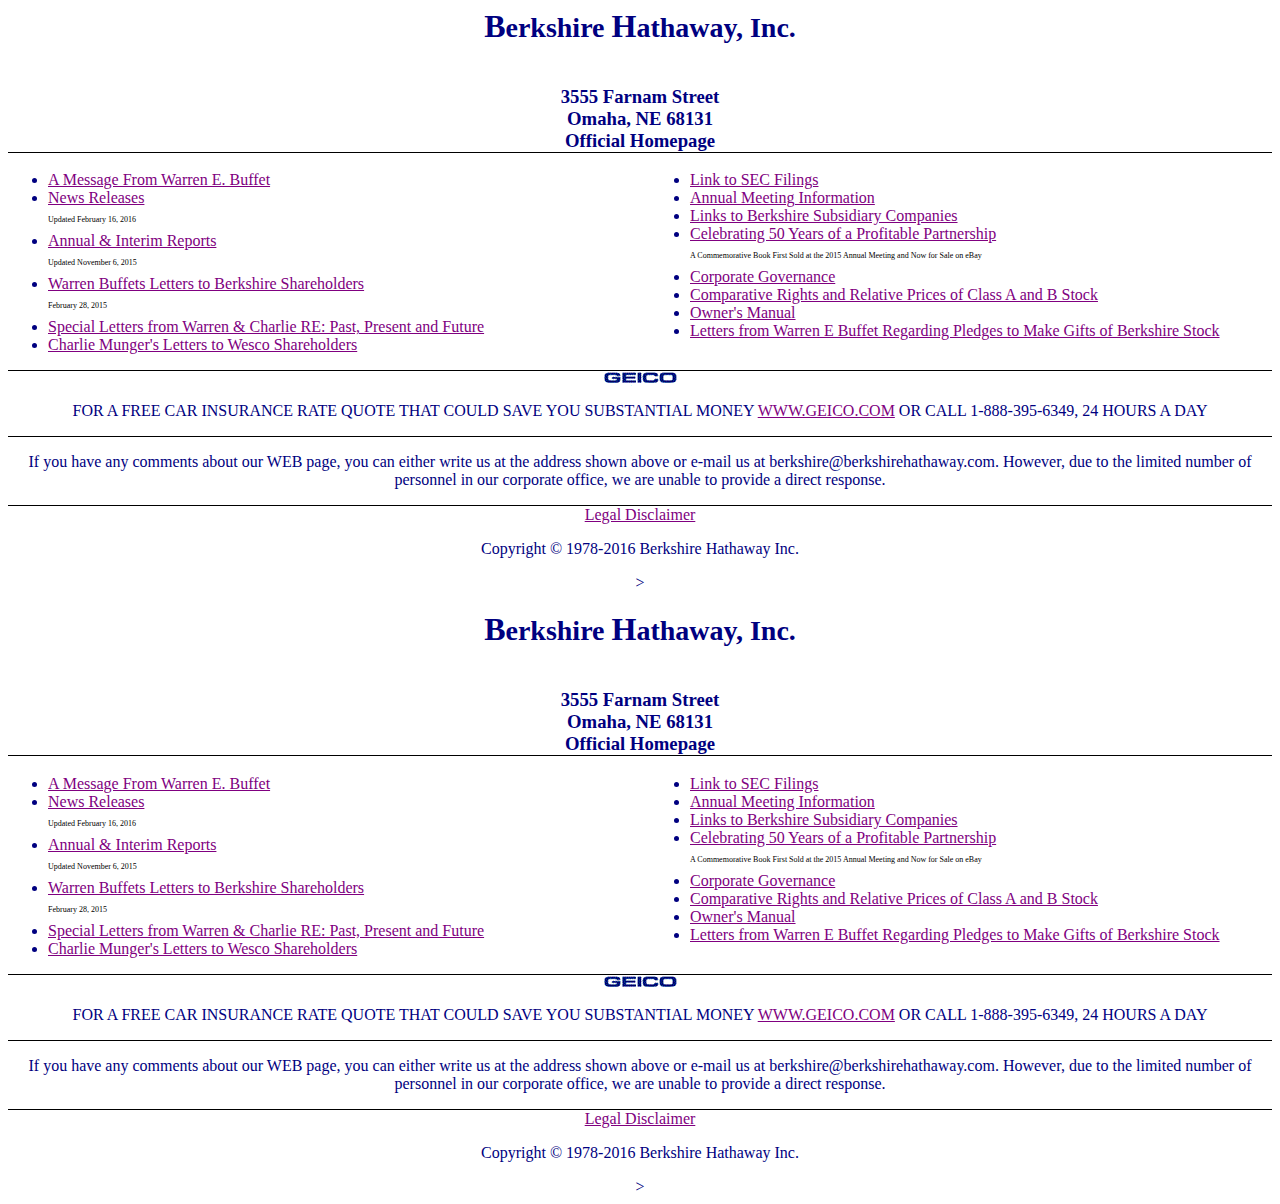
<file: week-2/berkshire/my-berkshire-site.html>
<!DOCTYPE = HTML>
  <html>
    <head>
      <title>Berkshire Hathaway</title>
      <link rel="stylesheet" type="text/css" href="../../week-3/stylesheets/my-berkshire-stylesheet.css">
    </head>
    <body>
     <h1>
     <span class="big">B</span>erkshire <span class="big">H</span>athaway, Inc.
      </h1>
      <h3>
      3555 Farnam Street 
      Omaha, NE 68131   
      Official Homepage
      </h3>
      
      <ul>
      <li><a href="#">A Message From Warren E. Buffet</a></li>
      <li><a href="#">News Releases</a><p>
      Updated February 16, 2016</p></li>
      <li><a href="#">Annual & Interim Reports</a><p>
      Updated November 6, 2015</p></li>
      <li><a href="#">Warren Buffets Letters to Berkshire Shareholders</a> <p>
      
      February 28, 2015</p></li>
      <li><a href="#">Special Letters from Warren & Charlie RE: Past, Present and Future</a></li>
      <li><a href="#">Charlie Munger's Letters to Wesco Shareholders</a></li>
      <li><a href="#">Link to SEC Filings</a></li>
      <li><a href="#">Annual Meeting Information</a></li>
      <li><a href="#">Links to Berkshire Subsidiary Companies</a></li>
      <li><a href="#">Celebrating 50 Years of a Profitable Partnership</a><p>
      A Commemorative Book First Sold at the 2015 Annual Meeting and Now for Sale on eBay</p></li>
        <li><a href="#">Corporate Governance</a></li>
        <li><a href="#">Comparative Rights and Relative Prices of Class A and B Stock</a></li>
        <li><a href="#">Owner's Manual</a></li>
        <li><a href="www.google.com">Letters from Warren E Buffet Regarding Pledges to Make Gifts of Berkshire Stock</a></li>
      </ul>
      
      </body>
      <footer>
      <section id="geico">
      <a href='www.geico.com'><img src="../imgs/geicoimg.gif"></a>
      <p>FOR A FREE CAR INSURANCE RATE QUOTE THAT COULD SAVE YOU SUBSTANTIAL MONEY
      <a href="WWW.GEICO.COM">WWW.GEICO.COM</a> OR CALL 1-888-395-6349, 24 HOURS A DAY</p>
      </section>
      <p>If you have any comments about our WEB page, you can either write us at the address shown above or e-mail us at berkshire@berkshirehathaway.com. However, due to the limited number of personnel in our corporate office, we are unable to provide a direct response.</p>
      <section id="disclaimer">
      <a href="www.google.com">Legal Disclaimer</a>
      <p>Copyright © 1978-2016 Berkshire Hathaway Inc.</p>
      </section>>
      </footer>
  </html>
<!DOCTYPE = HTML>
  <html>
    <head>
      <title>Berkshire Hathaway</title>
      <link rel="stylesheet" type="text/css" href="../../week-3/stylesheets/my-berkshire-stylesheet.css">
    </head>
    <body>
     <h1>
     <span class="big">B</span>erkshire <span class="big">H</span>athaway, Inc.
      </h1>
      <h3>
      3555 Farnam Street 
      Omaha, NE 68131   
      Official Homepage
      </h3>
      
      <ul>
      <li><a href="#">A Message From Warren E. Buffet</a></li>
      <li><a href="#">News Releases</a><p>
      Updated February 16, 2016</p></li>
      <li><a href="#">Annual & Interim Reports</a><p>
      Updated November 6, 2015</p></li>
      <li><a href="#">Warren Buffets Letters to Berkshire Shareholders</a> <p>
      
      February 28, 2015</p></li>
      <li><a href="#">Special Letters from Warren & Charlie RE: Past, Present and Future</a></li>
      <li><a href="#">Charlie Munger's Letters to Wesco Shareholders</a></li>
      <li><a href="#">Link to SEC Filings</a></li>
      <li><a href="#">Annual Meeting Information</a></li>
      <li><a href="#">Links to Berkshire Subsidiary Companies</a></li>
      <li><a href="#">Celebrating 50 Years of a Profitable Partnership</a><p>
      A Commemorative Book First Sold at the 2015 Annual Meeting and Now for Sale on eBay</p></li>
        <li><a href="#">Corporate Governance</a></li>
        <li><a href="#">Comparative Rights and Relative Prices of Class A and B Stock</a></li>
        <li><a href="#">Owner's Manual</a></li>
        <li><a href="www.google.com">Letters from Warren E Buffet Regarding Pledges to Make Gifts of Berkshire Stock</a></li>
      </ul>
      
      </body>
      <footer>
      <section id="geico">
      <a href='www.geico.com'><img src="../imgs/geicoimg.gif"></a>
      <p>FOR A FREE CAR INSURANCE RATE QUOTE THAT COULD SAVE YOU SUBSTANTIAL MONEY
      <a href="WWW.GEICO.COM">WWW.GEICO.COM</a> OR CALL 1-888-395-6349, 24 HOURS A DAY</p>
      </section>
      <p>If you have any comments about our WEB page, you can either write us at the address shown above or e-mail us at berkshire@berkshirehathaway.com. However, due to the limited number of personnel in our corporate office, we are unable to provide a direct response.</p>
      <section id="disclaimer">
      <a href="www.google.com">Legal Disclaimer</a>
      <p>Copyright © 1978-2016 Berkshire Hathaway Inc.</p>
      </section>>
      </footer>
  </html>
</file>
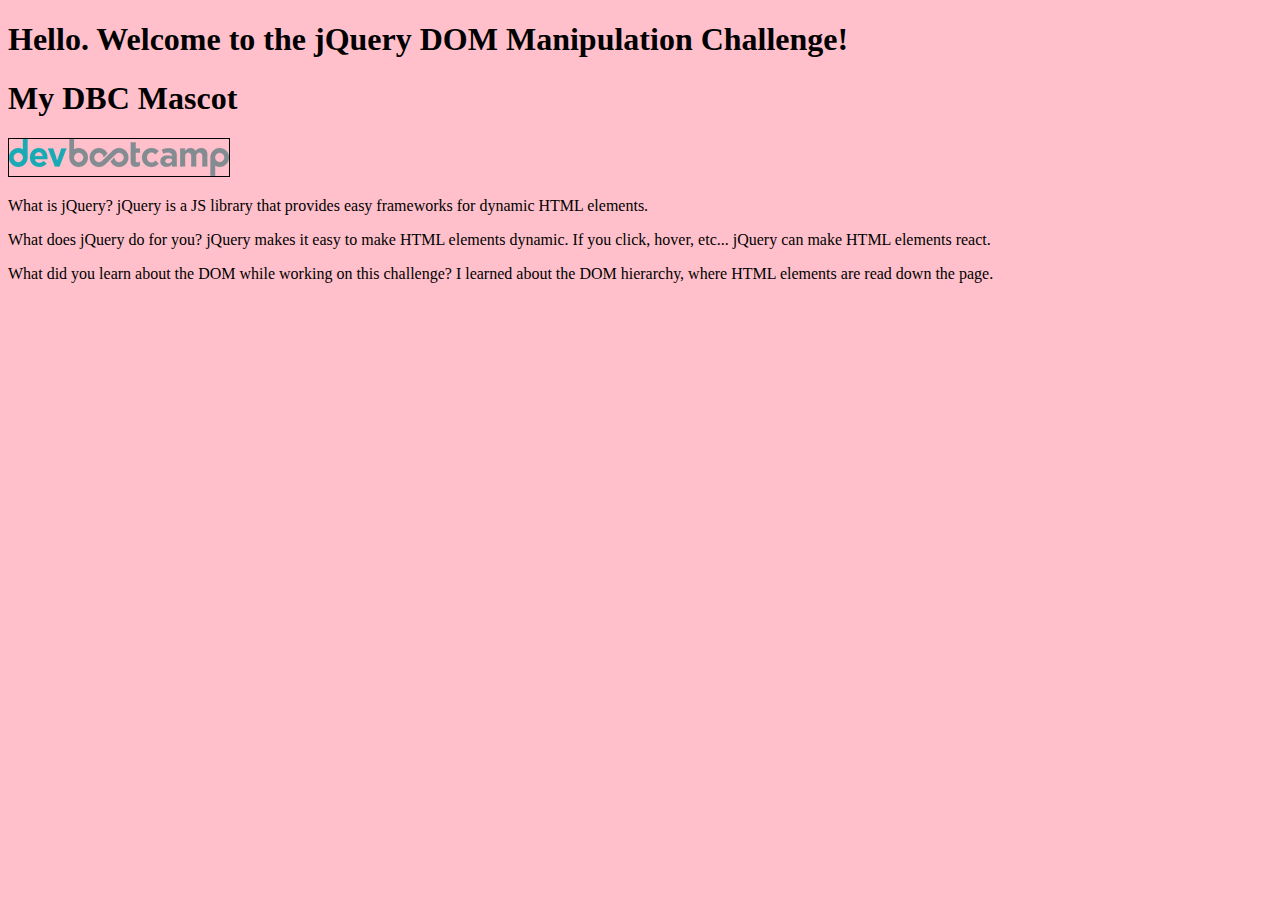
<file: week-9/jquery/jquery-example.html>
<!DOCTYPE html>
<html>
<head>
<script src="https://ajax.googleapis.com/ajax/libs/jquery/2.1.3/jquery.min.js"></script>
  <title>DOM manipulation with jQuery</title>
  <script type="text/javascript" src="jquery_example.js"></script>
</head>

<body>
  <h1> Hello. Welcome to the jQuery DOM Manipulation Challenge! </h1>
  <div class="mascot">
    <h1> My DBC Mascot </h1>
    <img src="dbc_logo.png">
  </div>
<p>What is jQuery? jQuery is a JS library that provides easy frameworks for dynamic HTML elements.</p>
<p>What does jQuery do for you? jQuery makes it easy to make HTML elements dynamic. If you click, hover, etc... jQuery can make HTML elements react.</p>
<p>What did you learn about the DOM while working on this challenge? I learned about the DOM hierarchy, where HTML elements are read down the page.</p>

</body>
</html>
</file>
<file: week-3/stylesheets/my-berkshire-stylesheet.css>
ul {
   -moz-column-count: 2;
   -moz-column-gap: 60px;
   -webkit-column-count: 2;
   -webkit-column-gap: 60px;
   column-count: 2;
   column-gap: 60px;
}

body {
  color:#000080;
}

a {
  color: #800080;
}

a:visited {
  color: #ff0000;
}

background-color {
  #ffffff;
}
li p {
  color:#000000;
  font-size:8px;
}
h1 {
  font-weight:bold;
  font-size:28px;
  text-align:center;
}

h3
  {
    white-space:pre-line;
    text-align:center;
    border-bottom:1px ridge black;
  }
  .big  {
    font-size:32px;
  }
  footer {
    text-align:center;
    
  }
  #geico {
    border-top:1px ridge black;
    border-bottom:1px ridge black;
  }
  #disclaimer  {
    border-top:1px ridge black;
  }

  /* 
  Reflection

  What is important to know when linking an external file with an HTML file?
  It is important to know the filepath in order to write the correct relative link within the HTML page's <link>
  
  What tricks did you use to help with positioning? How hard was it to get the site as you wanted?
  We used text-align to center the header and footer elements. text-align: center; is simple to implement, as it doesn't require further detail.

  What CSS did you use to modify the element style?
  We used color (hex, and normal), font-size, font-weight, border, white-space, text-align, and column

  Did you modify the HTML to include classes or ids? If so, which did you choose, and why?
  We added <span> around the "B" in Berkshire and the "H" in Hathaway, and gave those tags a class in order to increase the font-size of those two letters.

  Compared to the actual BH site, which do you think had cleaner code, and used best practices?
  Our site used best practices, and had cleaner code. The BH official site styled all its elements within the HTML, as opposed to our separate stylesheet, and used a table instead of ul to display its links. 
  */
</file>
